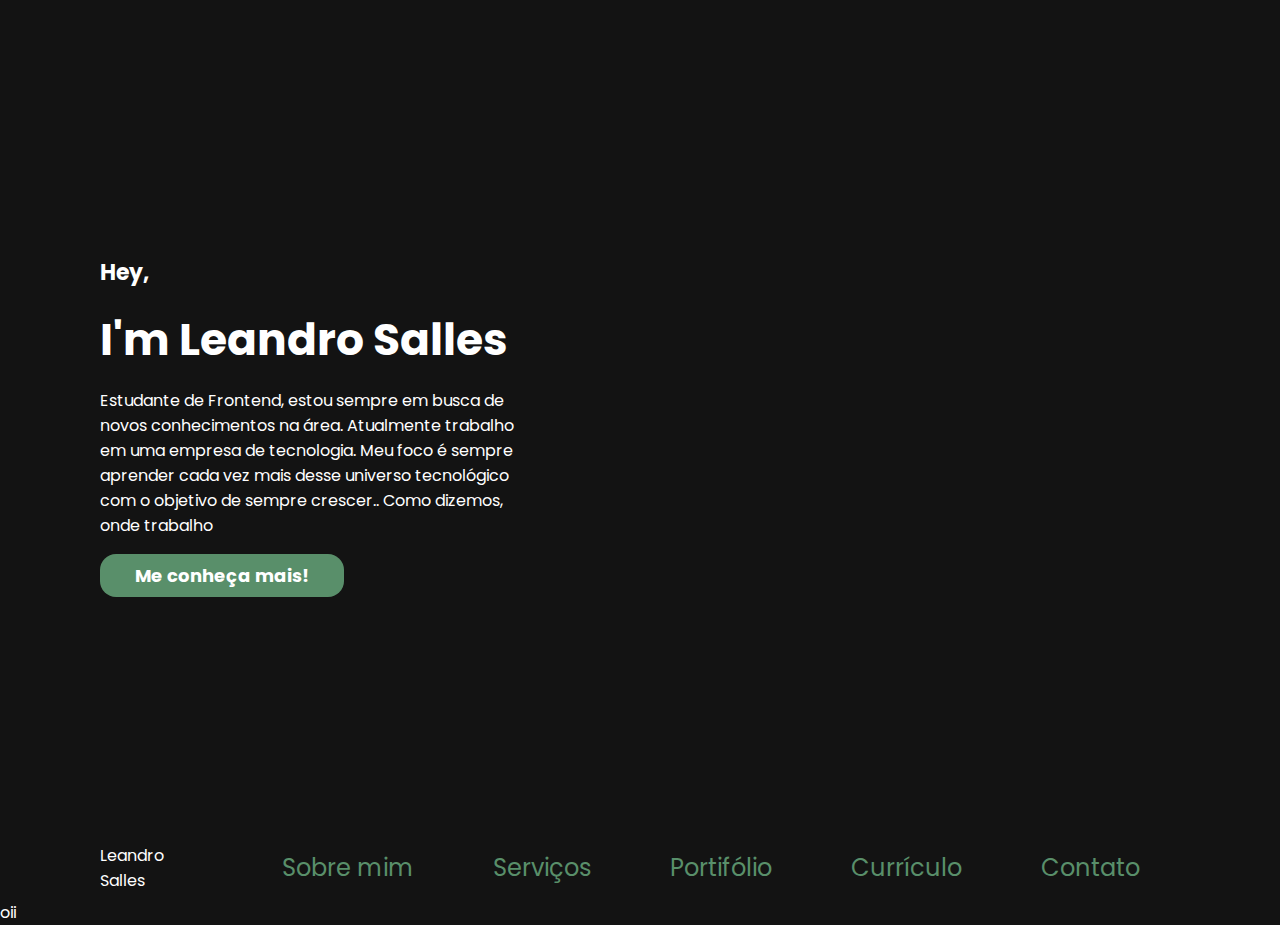
<file: indes.html>
<!DOCTYPE html>
<html lang="pt-BR">
<head>
    <meta charset="UTF-8">
    <meta http-equiv="X-UA-Compatible" content="IE=edge">
    <meta name="viewport" content="width=device-width, initial-scale=1.0">
    <title>Leandro Salles</title>
    <link rel="stylesheet" href="style.css">
</head>
<body>
    
    <header>
        <div class="container">
            <h2>Hey,</h2>
            <h1>I'm Leandro Salles</h1>
            <p>Estudante de Frontend, estou sempre em busca de novos conhecimentos na área. Atualmente
                trabalho em uma empresa de tecnologia. Meu foco é sempre aprender cada vez mais
                desse universo tecnológico com o objetivo de sempre crescer.. 
                Como dizemos, onde trabalho
            </p>
            <button>Me conheça mais!</button>
        </div>
    </header>
    <nav>
        <div class="logo-container">
        <div class="bar"></div>
        <span class="logo">Leandro Salles</span>
        </div>
        <ul>
        <a href="">Sobre mim</a>
        <a href="">Serviços</a>
        <a href="">Portifólio</a>
        <a href="">Currículo</a>
        <a href="">Contato</a>
    </ul>
    </nav>


    
    <section>oii</section>


</div>
</body>
</html>
</file>
<file: style.css>
@import url("https://fonts.googleapis.com/css2?family=Poppins:wght@300;400;600&display=swap");

:root {
  --green-light: #598f6a;
  --orange-light: #752a1e;
  --dark: #131313;
  --dark-light: #3030302d;
  --menu-height: 65px;
}

* {
  box-sizing: border-box;
}

html{
    scroll-behavior:smooth;
}

html,
body {
  margin: 0;
  background-color: var(--dark);
}

body,
button,
input,
select,
textarea {
  font-family: "Poppins", sans-serif;
  color: white;
}

.title-green {
  color: var(--green-light);
}

.title-orange {
  color: var(--orange-light);
}

h1 {
  font-size: 44px;
}

h2 {
  font-size: 22px;
}

header {
  height: calc(100vh - var(--menu-height));
  display: flex;
  align-items: center;
}

header .container {
  width: 50%;
  padding: 0 100px;
  height: fit-content;
}

header .container img {
  display: none;
}

header .container h1 {
  margin: 0px;
}

header .container b {
  color: var(--green-light);
}

button {
  background-color: var(--green-light);
  border: 0;
  padding: 8px 35px;
  border-radius: 16px;
  font-size: 18px;
  font-weight: bold;
}

nav {
  height: var(--menu-height);
  display: flex;
  align-items: center;
  justify-content: space-between;
  padding: 0 100px;
  position: sticky;
  top: 0;
  background-color: var(--dark);
}

nav ul {
  width: 100%;
  display: flex;
  justify-content: space-around;
}

nav ul a {
  font-size: 24px;
  color: var(--green-light);
  text-decoration: none;
}


nav ul a svg {
  display: none;
}

.about-me {
  padding: 100px;
  display: flex;
}
.about-me .container {
  width: 50%;
  display: flex;
  flex-direction: column;
  justify-content: center;
}

.about-me .image-container {
  width: 50%;
  display: flex;
  justify-content: center;
  align-items: center;
}

.about-me .image-container img {
  width: 70%;
  max-width: 350px;
}

.services{
  text-align: center;
  margin: 0 100px;

}

.services .services-container .cards-container {
  display: flex;
  justify-content: space-between;
  margin: 50px auto;
  max-width: 800px;

}

.services .services-container .cards-container .card{
  display: flex;
  flex-direction: column;
  justify-content: space-between;
  border: 1px solid var(--orange-light);
  border-radius: 16px;
  padding: 42px 25px;
  text-align: center;
  align-items: center;
  max-width: 360px;
  background-color: var(--dark-light);
}

.services .services-container .cards-container .card + .card{
  margin-left: 10px;
}

.services .services-container .cards-container .card img{
  width: 60px;
  margin-bottom: 30px;
}

/* Responsividade */

/* Small Desktop */
@media (max-width: 1000px) {
  header .container,
  nav {
    width: 100%;
  }

  .services .services-container .cards-container{
    flex-direction: column;
    align-items: center;
  }

  .services .services-container .cards-container .card + .card{
    margin-left: 0;
    margin-top: 10px;
  }
}

/*Tablet*/
@media (max-width: 767px) {
  header .container img {
    display: inline;
    margin-bottom: 70px;
  }

  nav img {
    display: none;
  }

  nav ul {
    padding: 0;
  }

  nav ul a {
    font-size: 15px;
  }

  .about-me {
    flex-direction: column;
  }

  .about-me .container,
  .about-me .image-container {
    width: 100%;
  }

  .about-me .image-container img {
    padding: 50px 0;
  }

  .services{
    margin: 100px 10px;
  }
}

/*Celular*/
@media (max-width: 480px) {

  body{
    margin-bottom: 100px;
  }

  header .container {
    padding: 0 30px;
  }

  nav {
    padding: 0 15px;
    position: fixed;
    top: unset;
    bottom: 0;
  }

  nav ul a svg {
    display: block;
    margin: 0 auto 8px;
  }

  nav ul a {
    font-size: 12px;
  }

  .about-me {
    padding: 30px;
  }

  .services{
    margin: 150px 10px 100px;
  }
  
}
</file>
